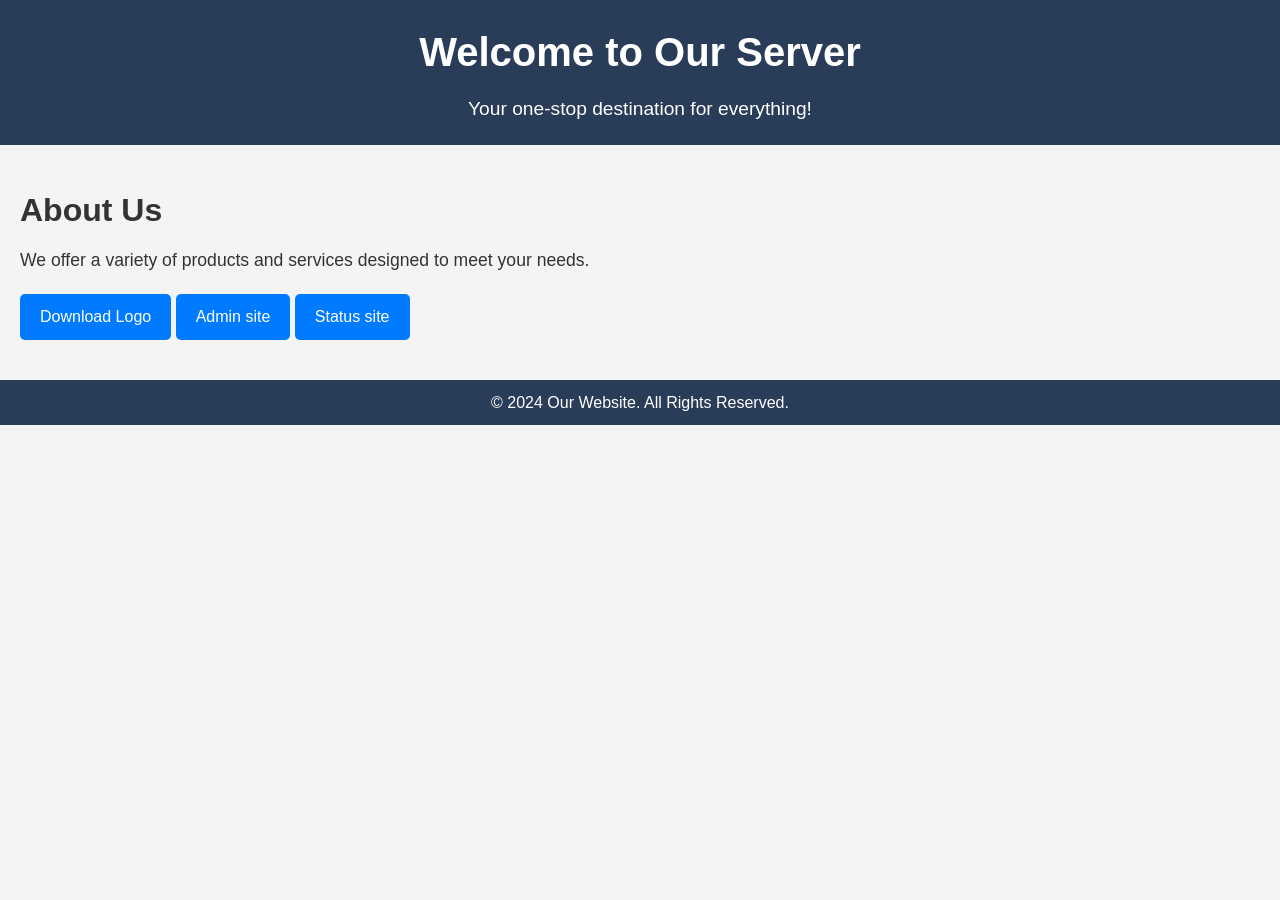
<file: website/index.html>
<!DOCTYPE html>
<html lang="en">
<head>
    <meta charset="UTF-8">
    <meta name="viewport" content="width=device-width, initial-scale=1.0">
    <title>Welcome to Our Server</title>
    <link rel="stylesheet" href="styles.css">
</head>
<body>
    <header>
        <h1>Welcome to Our Server</h1>
        <p>Your one-stop destination for everything!</p>
    </header>
    <section class="content">
        <h2>About Us</h2>
        <p>We offer a variety of products and services designed to meet your needs.</p>
        <a href="/logo.png" class="cta">Download Logo</a>
        <a href="/admin" class="cta">Admin site</a>
        <a href="http://grafana.egenerei.es" class="cta">Status site</a>
    </section>
    <footer>
        <p>&copy; 2024 Our Website. All Rights Reserved.</p>
    </footer>
</body>
</html>
</file>
<file: website/styles.css>
* {
    margin: 0;
    padding: 0;
    box-sizing: border-box;
}

body {
    font-family: Arial, sans-serif;
    background-color: #f4f4f4;
    color: #333;
    line-height: 1.6;
}

header {
    background-color: #2a3d58;
    color: #fff;
    padding: 20px;
    text-align: center;
}

header h1 {
    font-size: 2.5em;
    margin-bottom: 10px;
}

header p {
    font-size: 1.2em;
}

.content {
    padding: 20px;
    margin-top: 20px;
}

.content h2 {
    font-size: 2em;
    margin-bottom: 10px;
}

.content p {
    font-size: 1.1em;
    margin-bottom: 20px;
}

.cta {
    display: inline-block;
    background-color: #007bff;
    color: #fff;
    padding: 10px 20px;
    text-decoration: none;
    border-radius: 5px;
}

.cta:hover {
    background-color: #0056b3;
}

footer {
    background-color: #2a3d58;
    color: #fff;
    text-align: center;
    padding: 10px;
    margin-top: 20px;
}
</file>
